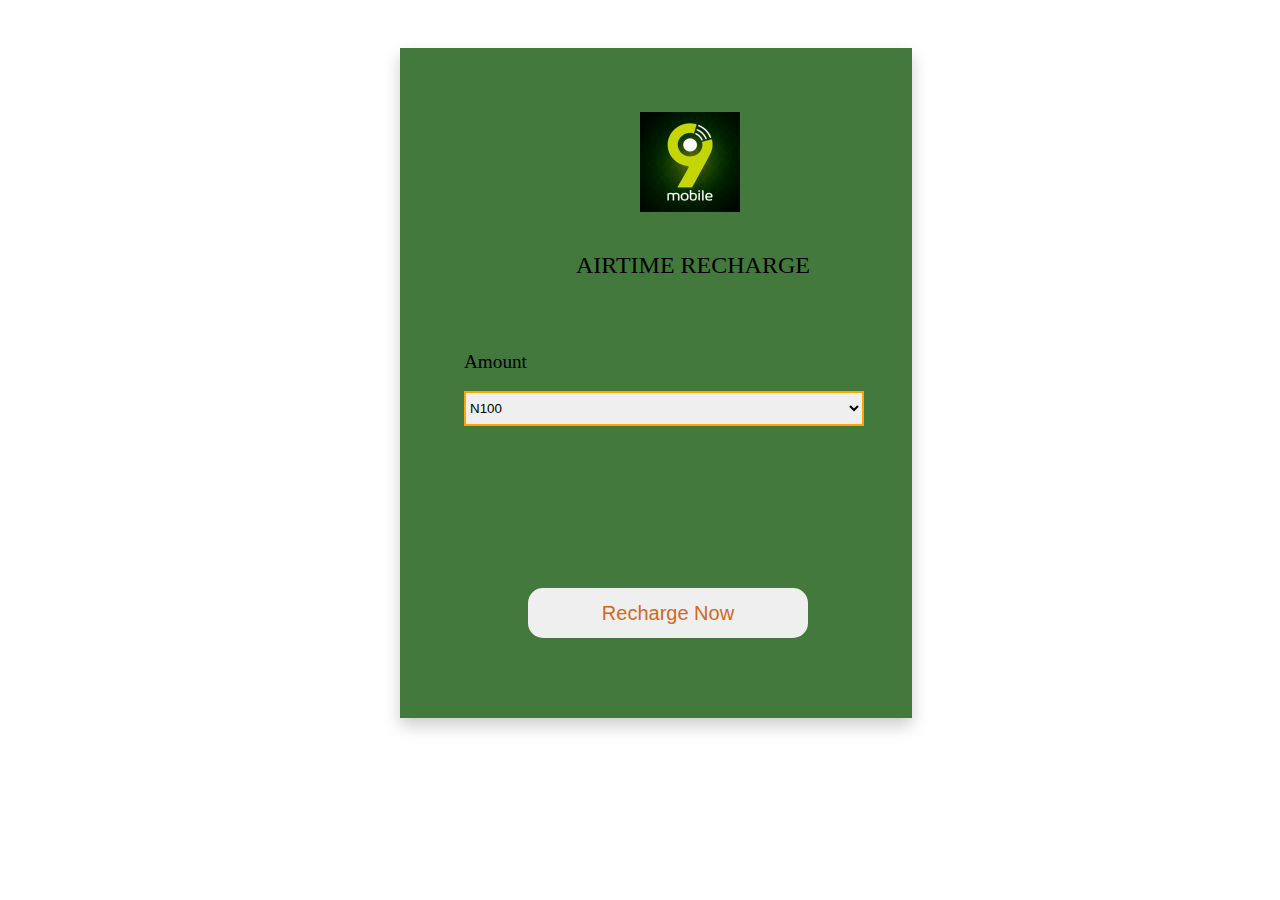
<file: 9mobile.html>
<!DOCTYPE html>
<html lang="en">

<head>
    <meta charset="UTF-8">
    <meta name="viewport" content="width=device-width, initial-scale=1.0">
    <title>Document</title>

    <link rel="stylesheet" href="style.css">
    <link rel="shortcut icon" href="Images/logo.png" type="image/x-icon">
</head>

<body>

    <div class="mobileipts">
        <div class="content">
            <img class="airtel" src="Images/9mobile overtime.jpg" alt="mtn logo"><br>
            <br><br>
            <div class="airtext"> AIRTIME RECHARGE</div>
            <br><br><br><br>
            <form action="/submit_form" method="post">



                <label class="count" for="country"> Amount
                </label>
                <br><br>
                <select id="country" name="country">
                    <option value="us"> N100</option>
                    <option value="ca">N200</option>
                    <option value="uk">N500</option>
                    <option value="au">N1000</option>
                    <option value="other">N5000</option>
                    <option value="other">N10000</option>
                    <option value="other">N15000</option>
                    <option value="other">N20000</option>
                    <option value="other">N25000</option>
                    <option value="other">N30000</option>
                    <option value="other">N35000</option>
                    <option value="other">N45000</option>
                    <option value="other">N50000</option>
                    <option value="other">N100,000</option>
                </select>

                <br><br><br><br><br><br><br><br><br><br>



                <input class="rbtn" type="submit" value="Recharge Now">

        </div>
        </form>

    </div>

</body>

</html>
</file>
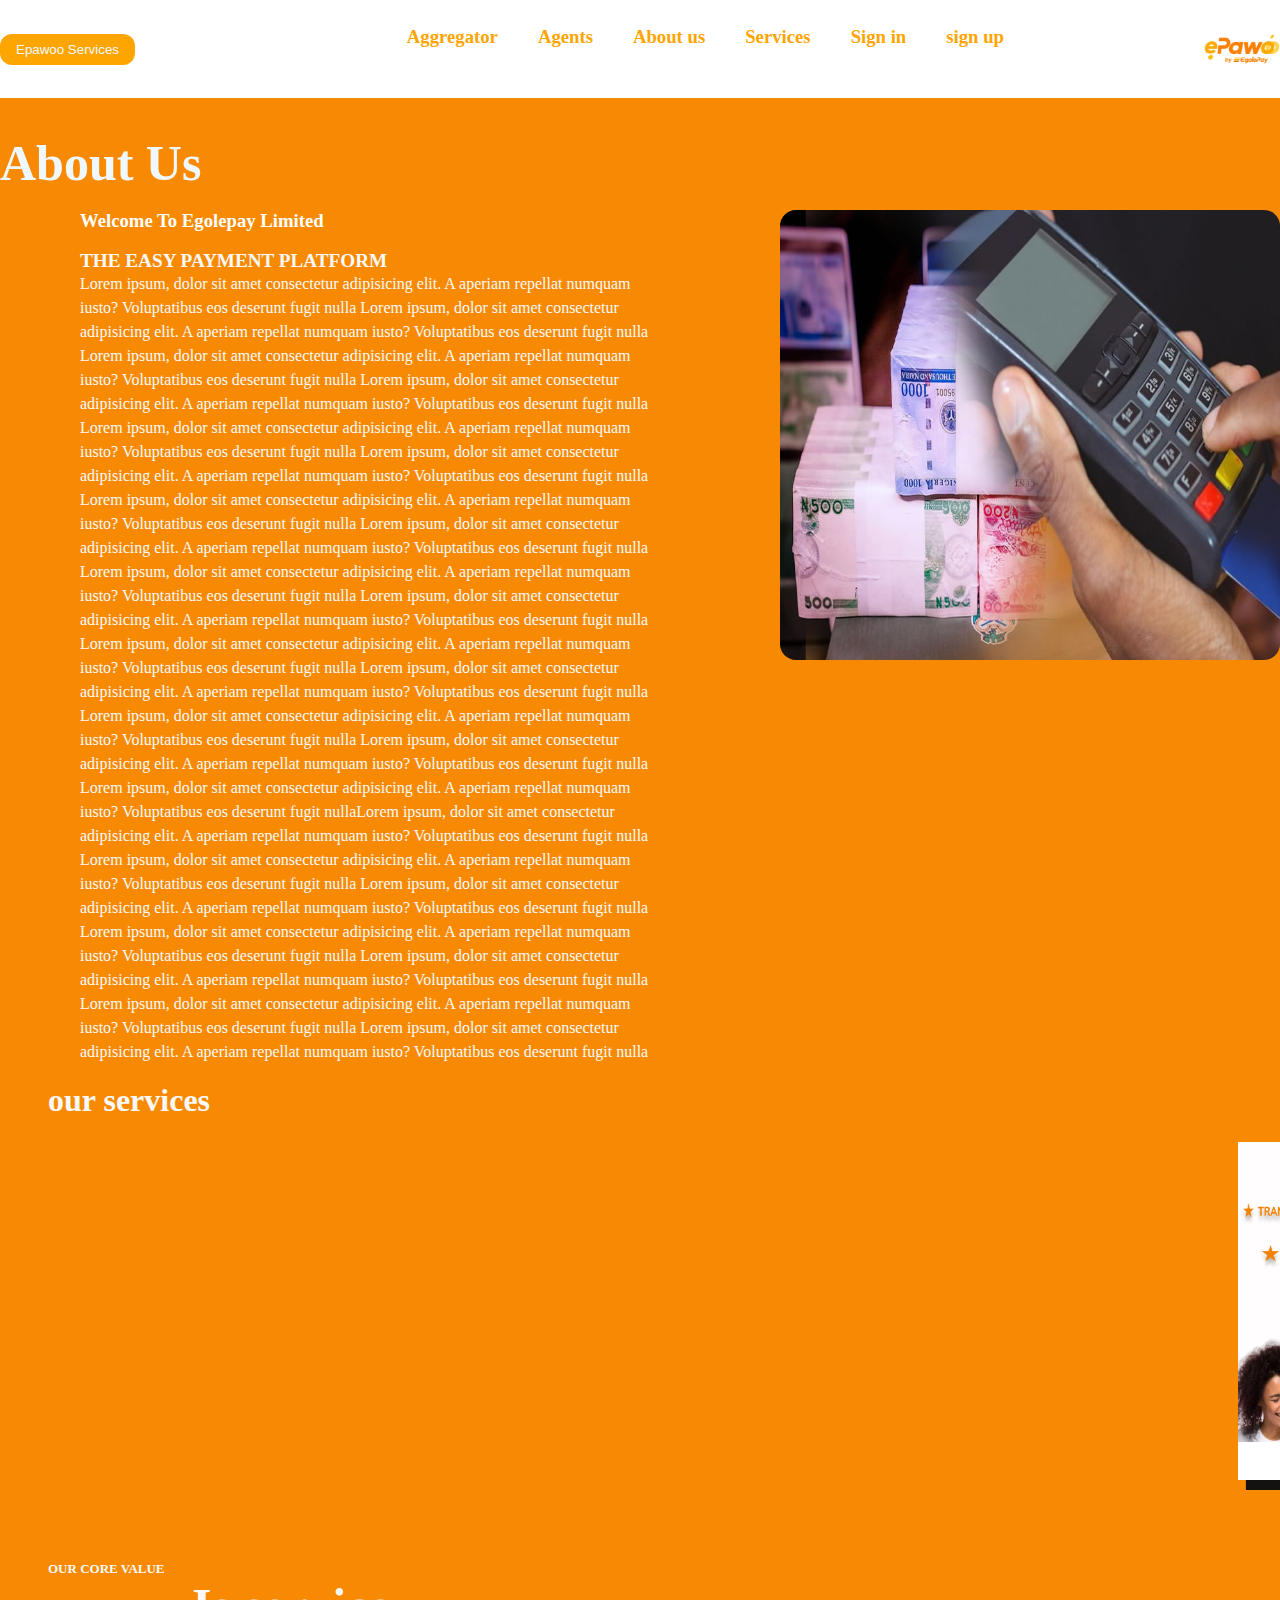
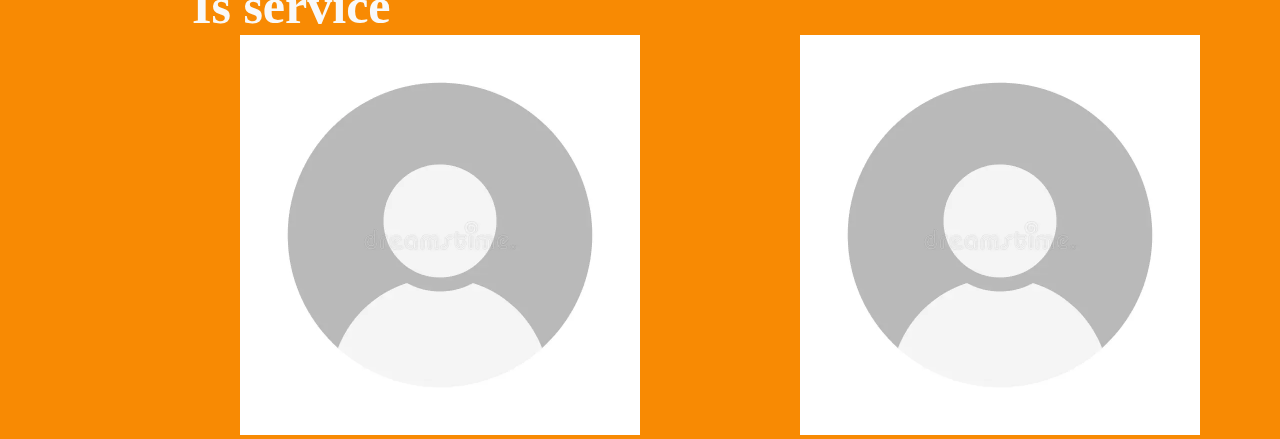
<file: aboutus.html>
<!DOCTYPE html>
<html lang="en">

<head>
    <meta charset="UTF-8">
    <meta name="viewport" content="width=device-width, initial-scale=1.0">
    <link rel="stylesheet" href="style.css">
    <title>Document</title>
</head>

<body class="fortfont">
    <header>
        <nav class="vets">

            <button class="bars">

                <a"#" class="itnbtn">Epawoo Services</a>
                    </li>
            </button>

            <ul class="list">

                <li class="drops">

                    <a href="#">
                        <h3>Aggregator</h3>
                    </a>

                    <ul class="dropdown">

                        <li><a href="/mtnrecharge.html">
                                <h5>MTN</h5>
                            </a></li>

                        <li><a href="/airtelrecharge.html">
                                <h5>Airtel</h5>
                            </a></li>

                        <li><a href="/9mobile.html">
                                <h5>9mobile</h5>
                            </a></li>

                        <li><a href="/glo.html">
                                <h5>Glo</h5>
                            </a></li>

                        <li><a href="#">
                                <h5>Spectranet</h5>
                            </a></li>

                        <li><a href="#">
                                <h5>Recharge</h5>
                            </a></li>
                    </ul>
                </li>


                <ul class="list">

                    <li class="drops">

                        <a href="#">
                            <h3>Agents</h3>
                        </a>

                        <ul class="dropdown">

                            <li><a href="#">
                                    <h5>MTN</h5>
                                </a></li>

                            <li><a href="#">
                                    <h5>Airtel</h5>
                                </a></li>

                            <li><a href="#">
                                    <h5>9mobile</h5>
                                </a></li>

                            <li><a href="#">
                                    <h5>Glo</h5>
                                </a></li>

                            <li><a href="#">
                                    <h5>Spectranet</h5>
                                </a></li>

                            <li><a href="#">
                                    <h5>Recharge</h5>
                                </a></li>
                        </ul>
                    </li>
                    <ul class="list">

                        <li class="drops">

                            <a href="#">
                                <h3>About us</h3>
                            </a>


                    </ul>
                    </li>


                    <ul class="list">

                        <li class="drops">

                            <a href="#">
                                <h3>Services</h3>
                            </a>

                            <ul class="dropdown">

                                <li><a href="#">
                                        <h5>MTN</h5>
                                    </a></li>

                                <li><a href="#">
                                        <h5>Airtel</h5>
                                    </a></li>

                                <li><a href="#">
                                        <h5>9mobile</h5>
                                    </a></li>

                                <li><a href="#">
                                        <h5>Glo</h5>
                                    </a></li>

                                <li><a href="#">
                                        <h5>Spectranet</h5>
                                    </a></li>

                                <li><a href="#">
                                        <h5>Recharge</h5>
                                    </a></li>
                            </ul>
                        </li>
                        <ul class="list">

                            <li class="drops">

                                <a href="/signin.html">
                                    <h3>Sign in</h3>
                                </a>

                                <ul class="dropdow">

                                    <li><a href="#">
                                            <h5></h5>
                                        </a></li>



                            </li>
                        </ul>
                        </li>

                        <ul class="list">

                            <li class="drops">

                                <a href="/signup.html">
                                    <h3>sign up</h3>
                                </a>
                                <ul class="dropdow">

                                    <li><a href="#">
                                            <h5></h5>
                                        </a></li>

                            </li>
                        </ul>
                        </li>
                    </ul>

                </ul>

        </nav>
        </li>




        </ul>
        </nav>
        </ul>
        </nav>
        </ul>
        </nav>

        </nav>

        <img src="Images/logo__1_-removebg-preview (1).png" alt="epwoologo" class="epawoo">

    </header>
    <br><br>
    <div class="pxyt">

        <div>
            <!-- <img src="Images/Rectangle 76.png" alt="Rectangle" height="25px"> -->

            <h2 class="about">About Us</h2>
        </div>
    </div>
    <br>
    <section class="vite">
        <div>
            <h3 class="welcome">Welcome To Egolepay Limited</h3><br>
            <h2 class="pits">THE EASY PAYMENT PLATFORM
                <p class="pi">Lorem ipsum, dolor sit amet consectetur adipisicing elit. A aperiam repellat numquam
                    iusto? Voluptatibus eos deserunt fugit nulla
                    Lorem ipsum, dolor sit amet consectetur adipisicing elit. A aperiam repellat numquam
                    iusto? Voluptatibus eos deserunt fugit nulla
                    Lorem ipsum, dolor sit amet consectetur adipisicing elit. A aperiam repellat numquam
                    iusto? Voluptatibus eos deserunt fugit nulla
                    Lorem ipsum, dolor sit amet consectetur adipisicing elit. A aperiam repellat numquam
                    iusto? Voluptatibus eos deserunt fugit nulla
                    Lorem ipsum, dolor sit amet consectetur adipisicing elit. A aperiam repellat numquam
                    iusto? Voluptatibus eos deserunt fugit nulla
                    Lorem ipsum, dolor sit amet consectetur adipisicing elit. A aperiam repellat numquam
                    iusto? Voluptatibus eos deserunt fugit nulla
                    Lorem ipsum, dolor sit amet consectetur adipisicing elit. A aperiam repellat numquam
                    iusto? Voluptatibus eos deserunt fugit nulla
                    Lorem ipsum, dolor sit amet consectetur adipisicing elit. A aperiam repellat numquam
                    iusto? Voluptatibus eos deserunt fugit nulla
                    Lorem ipsum, dolor sit amet consectetur adipisicing elit. A aperiam repellat numquam
                    iusto? Voluptatibus eos deserunt fugit nulla
                    Lorem ipsum, dolor sit amet consectetur adipisicing elit. A aperiam repellat numquam
                    iusto? Voluptatibus eos deserunt fugit nulla
                    Lorem ipsum, dolor sit amet consectetur adipisicing elit. A aperiam repellat numquam
                    iusto? Voluptatibus eos deserunt fugit nulla
                    Lorem ipsum, dolor sit amet consectetur adipisicing elit. A aperiam repellat numquam
                    iusto? Voluptatibus eos deserunt fugit nulla
                    Lorem ipsum, dolor sit amet consectetur adipisicing elit. A aperiam repellat numquam
                    iusto? Voluptatibus eos deserunt fugit nulla
                    Lorem ipsum, dolor sit amet consectetur adipisicing elit. A aperiam repellat numquam
                    iusto? Voluptatibus eos deserunt fugit nulla
                    Lorem ipsum, dolor sit amet consectetur adipisicing elit. A aperiam repellat numquam
                    iusto? Voluptatibus eos deserunt fugit nullaLorem ipsum, dolor sit amet consectetur adipisicing
                    elit. A aperiam repellat numquam
                    iusto? Voluptatibus eos deserunt fugit nulla Lorem ipsum, dolor sit amet consectetur adipisicing
                    elit. A aperiam repellat numquam
                    iusto? Voluptatibus eos deserunt fugit nulla
                    Lorem ipsum, dolor sit amet consectetur adipisicing elit. A aperiam repellat numquam
                    iusto? Voluptatibus eos deserunt fugit nulla
                    Lorem ipsum, dolor sit amet consectetur adipisicing elit. A aperiam repellat numquam
                    iusto? Voluptatibus eos deserunt fugit nulla
                    Lorem ipsum, dolor sit amet consectetur adipisicing elit. A aperiam repellat numquam
                    iusto? Voluptatibus eos deserunt fugit nulla
                    Lorem ipsum, dolor sit amet consectetur adipisicing elit. A aperiam repellat numquam
                    iusto? Voluptatibus eos deserunt fugit nulla
                    Lorem ipsum, dolor sit amet consectetur adipisicing elit. A aperiam repellat numquam
                    iusto? Voluptatibus eos deserunt fugit nulla





                </p>
            </h2>

        </div>

        <img class="mandp" src="Images/money&pos.jpeg" alt="Pos Image">
    </section><br>
    <h6>our services</h6><br>





    <marquee class="tq" behavior="scroll" direction="left" scrollamount="5" loop="infinite">
        <nav class=" mqs">
            <div class="ipip">
                <img src="Images/tpng.png" alt="" height="300px" width="300px">
                <p class="lofts">Lorem ipsum dolor sit amet <br>consectetur, adipisicing elit.</p>
            </div>
            <div class="ipip">
                <img src="Images/ytd.png" alt="autoreg logo" height="300px" width="300px">
                <p class="lofts">Lorem ipsum dolor sit amet <br>consectetur, adipisicing elit.</p>
            </div>
            <div class="ipip">
                <img src="Images/transfersii.png" alt="autoreg logo" height="300px" width="300px">
                <p class="lofts">Lorem ipsum dolor sit amet <br>consectetur, adipisicing elit.</p>
            </div>
            <div class="ipip">
                <img src="Images/autoreg.png" alt="autoreg logo" height="300px" width="300px">
                <p class="lofts">Lorem ipsum dolor sit amet <br>consectetur, adipisicing elit.</p>
            </div>
            <div class="ipip">
                <img src="Images/autoreg.png" alt="autoreg logo" height="300px" width="300px">
                <p class="lofts">Lorem ipsum dolor sit amet <br>consectetur, adipisicing elit.</p>
            </div>
            <div class="ipip">
                <img src="Images/autoreg.png" alt="autoreg logo" height="300px" width="300px">
                <p class="lofts">Lorem ipsum dolor sit amet <br>consectetur, adipisicing elit.</p>
            </div>
        </nav>
    </marquee>

    <h6 class="sixx">OUR CORE VALUE </h6>
    <h2 class="core">Is service</h2>


    <section class="ext">
        <div class="hvx"> <img src="Images/profile.webp" alt="profile image" height="400px" width="400px">
        </div>
        <div class="hvx"> <img src="Images/profile.webp" alt="profile image" height="400px" width="400px">
        </div>

    </section>















</body>

</html>
</file>
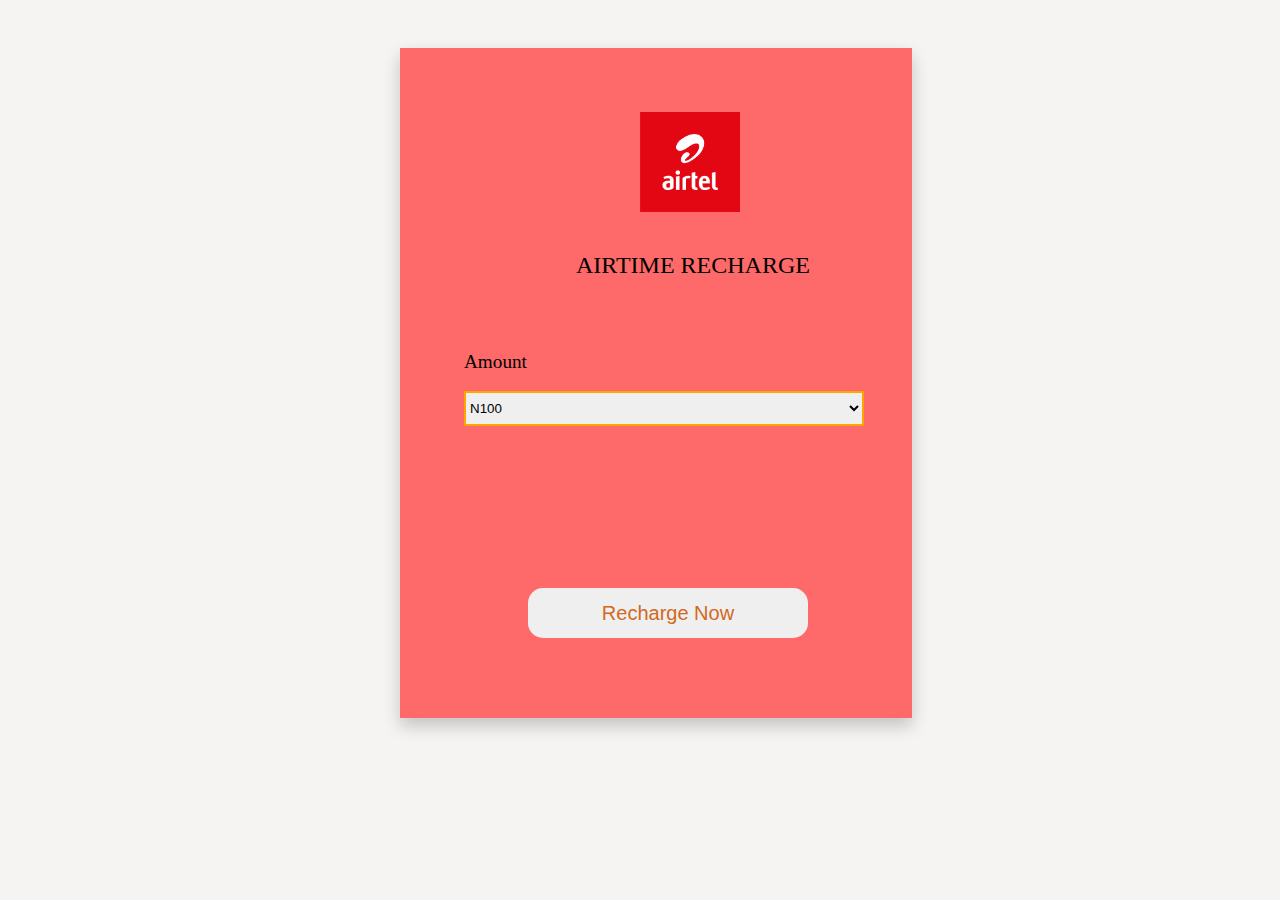
<file: airtelrecharge.html>
<!DOCTYPE html>
<html lang="en">

<head>
    <meta charset="UTF-8">
    <meta name="viewport" content="width=device-width, initial-scale=1.0">
    <title>Document</title>
    <link rel="stylesheet" href="style.css">
    <link rel="shortcut icon" href="Images/logo.png" type="image/x-icon">
</head>


<body class="abt">


    <div class="airtelipts">
        <div class="content">
            <img class="airtel" src="Images/Airtel_logo-01.png" alt="mtn logo"><br>
            <br><br>
            <div class="airtext"> AIRTIME RECHARGE</div>
            <br><br><br><br>
            <form action="/submit_form" method="post">



                <label class="count" for="country"> Amount
                </label>
                <br><br>
                <select id="country" name="country">
                    <option value="us"> N100</option>
                    <option value="ca">N200</option>
                    <option value="uk">N500</option>
                    <option value="au">N1000</option>
                    <option value="other">N5000</option>
                    <option value="other">N10000</option>
                    <option value="other">N15000</option>
                    <option value="other">N20000</option>
                    <option value="other">N25000</option>
                    <option value="other">N30000</option>
                    <option value="other">N35000</option>
                    <option value="other">N45000</option>
                    <option value="other">N50000</option>
                    <option value="other">N100,000</option>
                </select>

                <br><br><br><br><br><br><br><br><br><br>



                <input class="rbtn" type="submit" value="Recharge Now">

        </div>
        </form>

    </div>



</body>


</html>
</file>
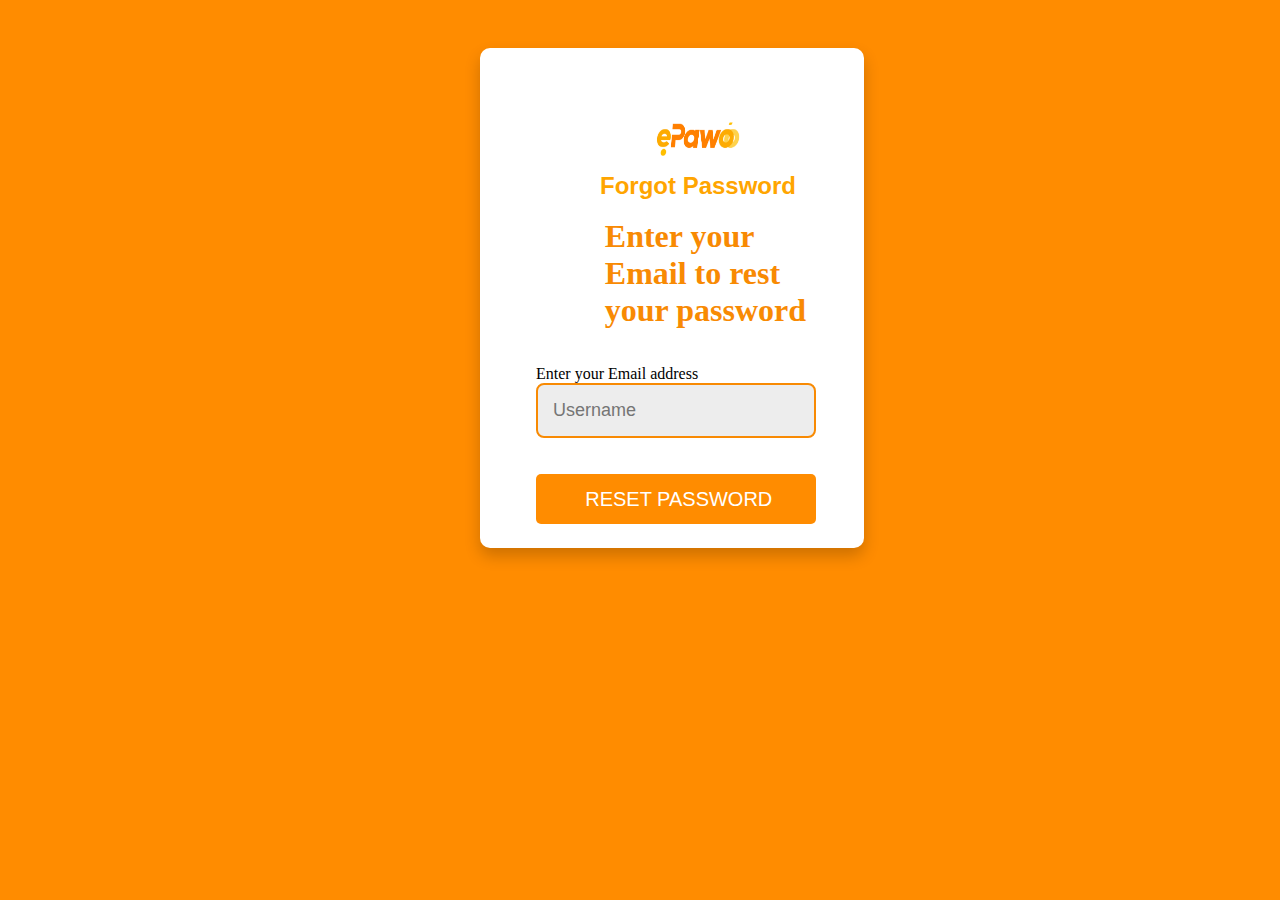
<file: forgotpsw.html>
<!DOCTYPE html>
<html lang="en">

<head>
    <meta charset="UTF-8">
    <meta name="viewport" content="width=device-width, initial-scale=1.0">
    <link rel="stylesheet" href="style.css">
    <title>forgotpassword</title>
</head>

<body>

    <body class="signinbdy">

        <div class="signinipts">

            <div class="contents">
                <br>
                <br><br>
                <div class="text">
                    <img class="epwlg" src="Images/cutlogo.png" alt="Epawoologo">


                </div>
                <br><br><br>

                <form action="/submit_form" method="post">

                    <div class="login-form">

                        <h3 class="xrsd"> Forgot Password</h3><br>

                        <h6 class="xrsp">Enter your Email to rest your password</h6><br>
                        <br>
                        <form action="/submit-login" method="post">

                            <div class="form-group">
                                <label for="username">Enter your Email address</label><br>
                                <input type="text" id="username" placeholder="Username" name="username" required>
                            </div>

                            <br><br>
                            <input class="rbtns" type="submit" value=" RESET PASSWORD">

                        </form>
                    </div>
                    <br><br>


            </div>
            </form>
            <br><br>


            <br>


        </div>
    </body>

</body>

</html>
</file>
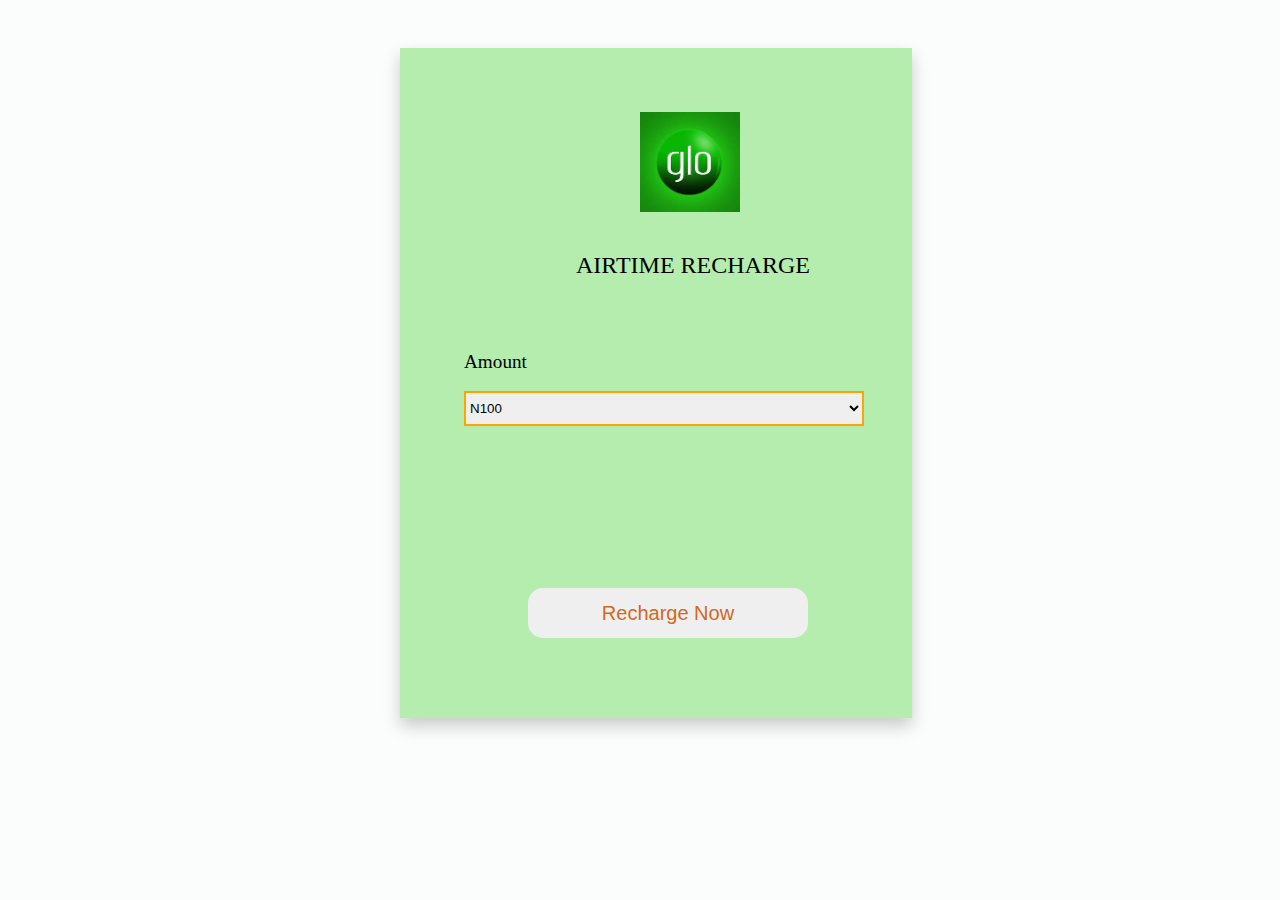
<file: glo.html>
<!DOCTYPE html>
<html lang="en">

<head>
    <meta charset="UTF-8">
    <meta name="viewport" content="width=device-width, initial-scale=1.0">
    <title>Document</title>
    <link rel="stylesheet" href="style.css">
    <link rel="shortcut icon" href="Images/logo.png" type="image/x-icon">
</head>


<body class="globdy">

    <div class="gloipts">
        <div class="content">
            <img class="mtn" src="Images/glo overtime.jpeg" alt="mtn logo"><br>
            <br><br>
            <div class="airtext"> AIRTIME RECHARGE</div>
            <br><br><br><br>
            <form action="/submit_form" method="post">

                <label class="count" for="country"> Amount
                </label>

                <br><br>
                <select id="country" name="country">
                    <option value="us"> N100</option>
                    <option value="ca">N200</option>
                    <option value="uk">N500</option>
                    <option value="au">N1000</option>
                    <option value="other">N5000</option>
                    <option value="other">N10000</option>
                    <option value="other">N15000</option>
                    <option value="other">N20000</option>
                    <option value="other">N25000</option>
                    <option value="other">N30000</option>
                    <option value="other">N35000</option>
                    <option value="other">N45000</option>
                    <option value="other">N50000</option>
                    <option value="other">N100,000</option>
                </select>

                <br><br><br><br><br><br><br><br><br><br>



                <input class="rbtn" type="submit" value="Recharge Now">

        </div>
        </form>

    </div>
</body>


</html>
</file>
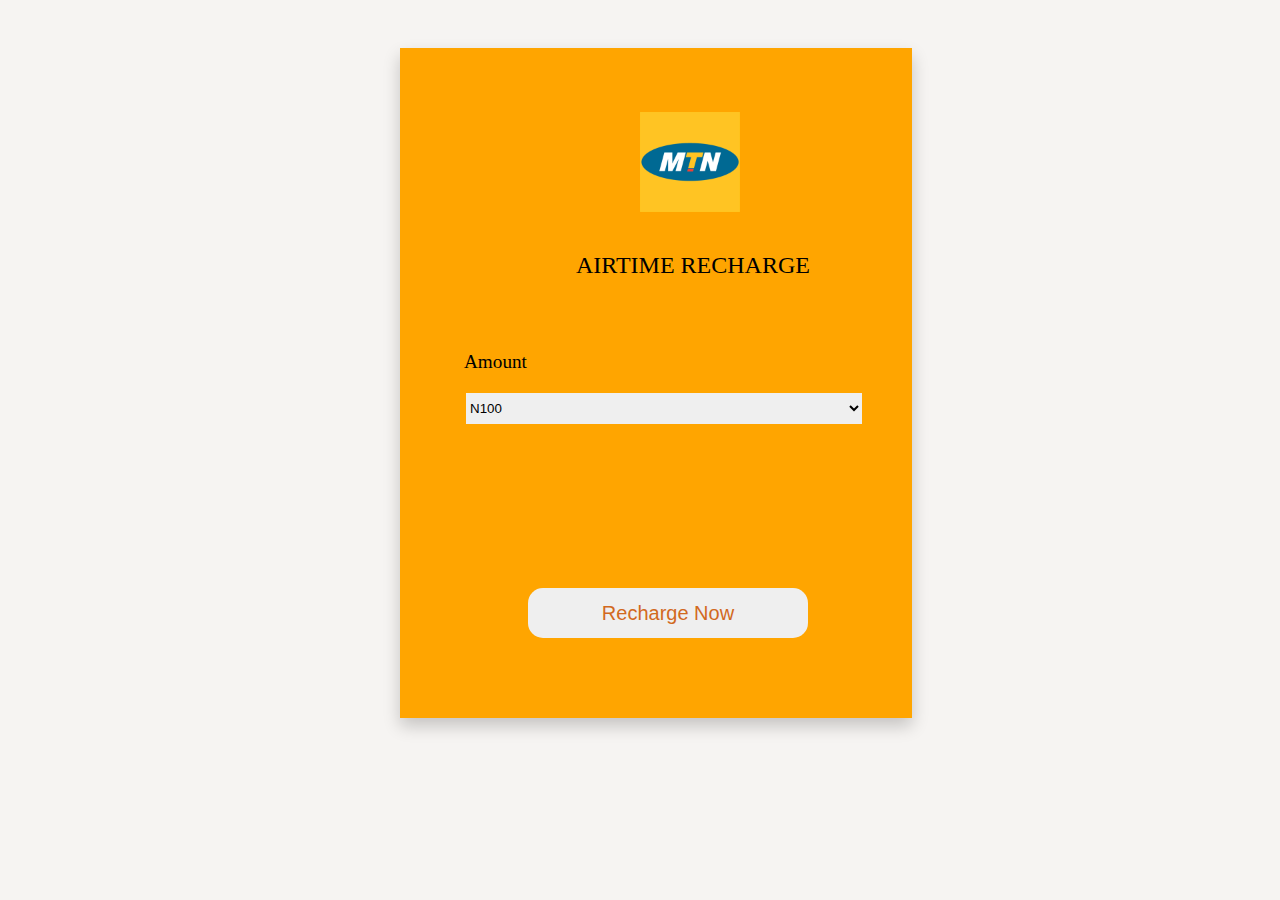
<file: mtnrecharge.html>
<!DOCTYPE html>
<html lang="en">

<head>
    <meta charset="UTF-8">
    <meta name="viewport" content="width=device-width, initial-scale=1.0">
    <link rel="stylesheet" href="style.css">
    <link rel="shortcut icon" href="Images/logo.png" type="image/x-icon">
    <title>About</title>
</head>

<body class="abt">

    <div class="ipts">
        <div class="content">
            <img class="mtn" src="Images/mtn logo recharge about.png" alt="mtn logo"><br>
            <br><br>
            <div class="airtext"> AIRTIME RECHARGE</div>
            <br><br><br><br>
            <form action="/submit_form" method="post">

                <label class="count" for="country"> Amount
                </label>

                <br><br>
                <select id="country" name="country">
                    <option value="us"> N100</option>
                    <option value="ca">N200</option>
                    <option value="uk">N500</option>
                    <option value="au">N1000</option>
                    <option value="other">N5000</option>
                    <option value="other">N10000</option>
                    <option value="other">N15000</option>
                    <option value="other">N20000</option>
                    <option value="other">N25000</option>
                    <option value="other">N30000</option>
                    <option value="other">N35000</option>
                    <option value="other">N45000</option>
                    <option value="other">N50000</option>
                    <option value="other">N100,000</option>
                </select>

                <br><br><br><br><br><br><br><br><br><br>



                <input class="rbtn" type="submit" value="Recharge Now">

        </div>
        </form>

    </div>
</body>

</html>
</file>
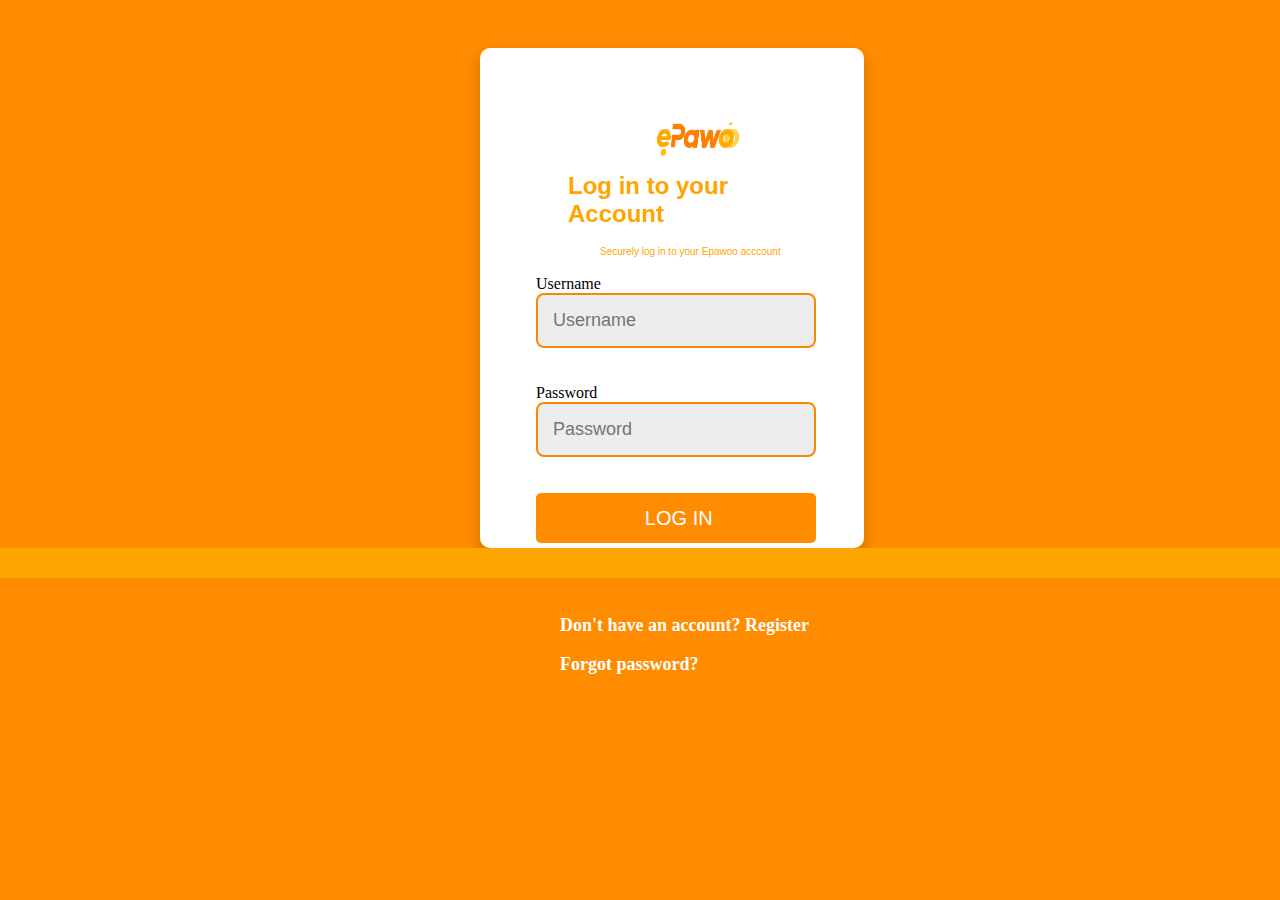
<file: signin.html>
<!DOCTYPE html>
<html lang="en">

<head>
    <meta charset="UTF-8">
    <meta name="viewport" content="width=device-width, initial-scale=1.0">
    <link rel="stylesheet" href="style.css">
    <title>Document</title>
</head>

<body class="signinbdy">

    <div class="signinipts">

        <div class="contents">
            <br>
            <br><br>
            <div class="text">
                <img class="epwlg" src="Images/cutlogo.png" alt="Epawoologo">


            </div>
            <br><br><br>

            <form action="/submit_form" method="post">

                <div class="login-form">

                    <h3 class="xr"> Log in to your Account</h3><br>

                    <h6 class="xrs">Securely log in to your Epawoo acccount</h6>
                    <br>
                    <form action="/submit-login" method="post">

                        <div class="form-group">
                            <label for="username">Username</label><br>
                            <input type="text" id="username" placeholder="Username" name="username" required>
                        </div>

                        <br><br>
                        <div class="password">
                            <label for="password">Password</label><br>
                            <input type="password" id="password" name="password" placeholder="Password" required>

                        </div>
                        <br><br>
                        <input class="rbtns" type="submit" value=" LOG IN">

                    </form>
                </div>
                <br><br>


        </div>
        </form>
        <br><br>

        <h5 class="reg"><a href="/signup.html">Don't have an account? Register</a></h5>
        <br>
        <h5 class="reg"><a href="/forgotpsw.html">Forgot password?</a></h5>

    </div>

    <marquee behavior="" direction=""></marquee>
</body>

</html>
</file>
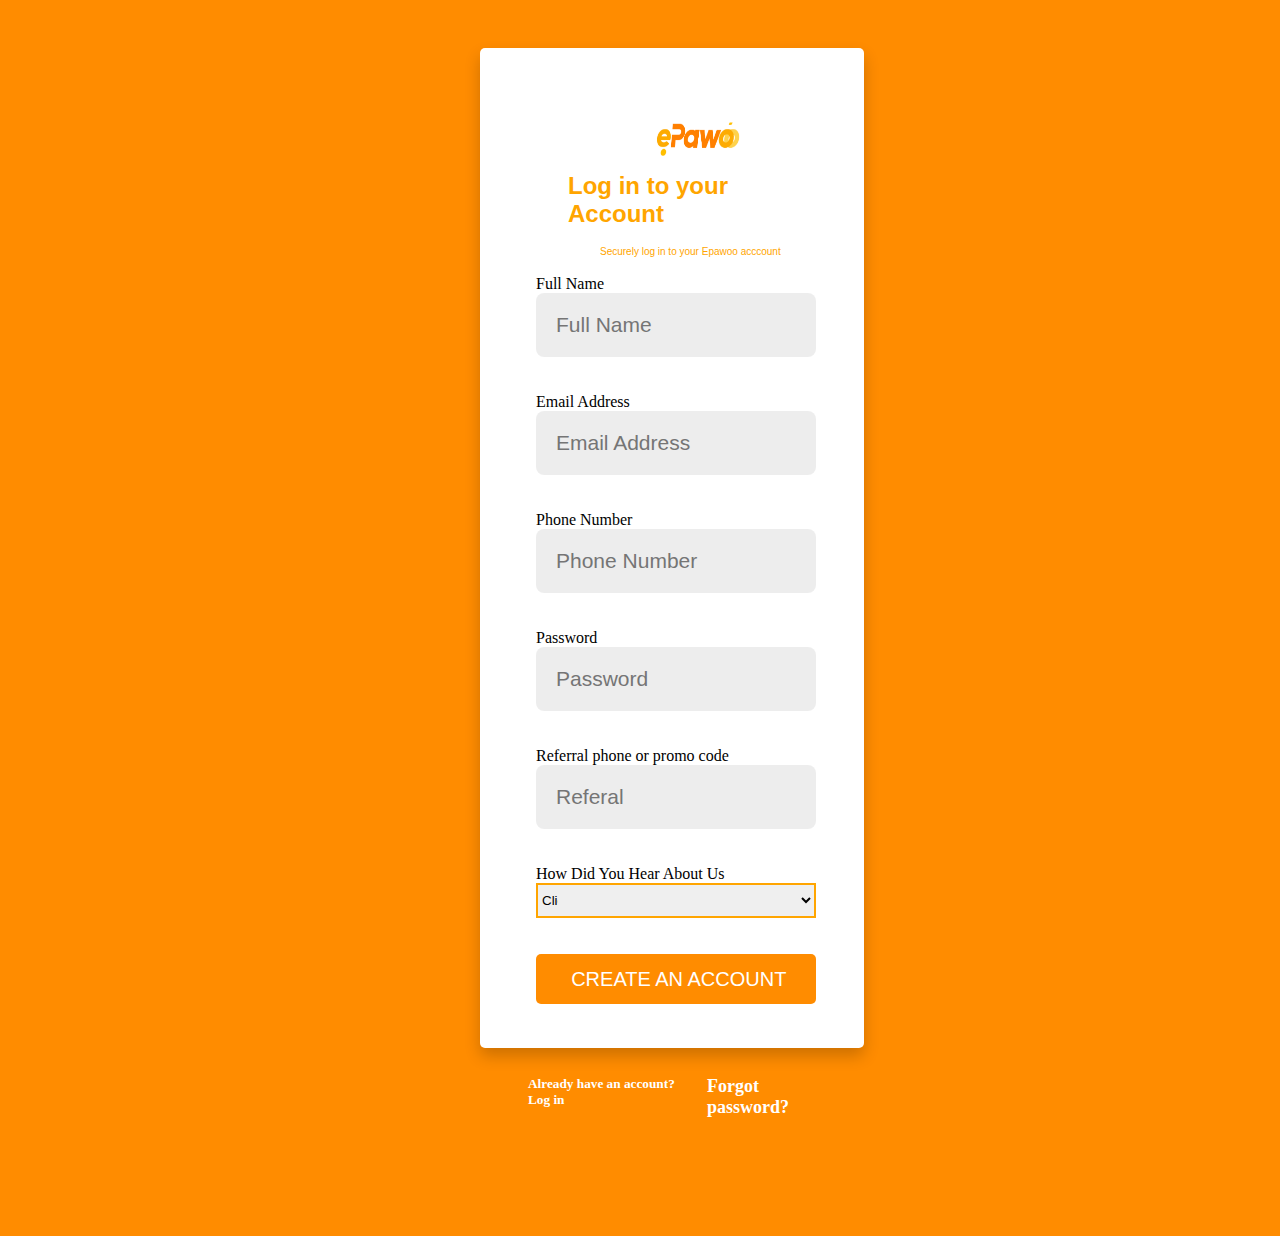
<file: signup.html>
<!DOCTYPE html>
<html lang="en">

<head>
    <meta charset="UTF-8">
    <meta name="viewport" content="width=device-width, initial-scale=1.0">
    <link rel="stylesheet" href="style.css">
    <title>Document</title>
</head>



<body class="signinbdy">

    <div class="signupipts">

        <div class="contents">
            <br>
            <br><br>
            <div class="text">
                <img class="epwlg" src="Images/cutlogo.png" alt="Epawoologo">


            </div>
            <br><br><br>

            <form action="/submit_form" method="post">

                <div class="login-form">

                    <h3 class="xr"> Log in to your Account</h3><br>

                    <h6 class="xrs">Securely log in to your Epawoo acccount</h6>
                    <br>
                    <form action="/submit-login" method="post">

                        <div class="form-group">
                            <label for="username">Full Name</label><br>
                            <input type="text" id="usernamesup" placeholder="Full Name" name="username" required>
                        </div>
                        <br><br>
                        <div class="password">
                            <label for="password">Email Address</label><br>
                            <input type="password" id="passwordsup" placeholder="Email Address" name="password"
                                required>
                        </div>
                        <br><br>

                        <div class="password">
                            <label for="password">Phone Number</label><br>
                            <input type="password" id="passwordsup" placeholder="Phone Number" name="password" required>
                        </div><br><br>

                        <div class="password">
                            <label for="password">Password</label><br>
                            <input type="password" id="passwordsup" placeholder="Password" name="password" required>
                        </div>
                        <br><br>

                        <div class="password">
                            <label for="password">Referral phone or promo code</label><br>
                            <input type="password" id="passwordsup" placeholder="Referal" name="password" required>
                        </div>
                        <br><br>

                        <div class="password">
                            <label for="password">How Did You Hear About Us</label><br>
                            <select id="country" name="country">
                                <option value="other">Click to Select</option>
                                <option value="us"> Facebook</option>
                                <option value="ca">Twitter</option>
                                <option value="uk">Instagram</option>
                                <option value="au">Blog</option>
                                <option value="other">A Friend</option>
                                <option value="other">Googleplay store</option>
                                <option value="other">An event</option>
                                <option value="other">Google Search</option>

                            </select>

                        </div>
                        <br><br>
                        <input class="rbtns" type="submit" value=" CREATE AN ACCOUNT">

                    </form>
                </div>
                <br>
        </div>
        </form>
        <br><br> <br>
        <footer class="end">
            <h5 id="reg"><a href="/signin.html">Already have an account? Log in</a></h5>
            <br>
            <h5 class="reg"><a href="/forgotpsw.html">Forgot password?</a></h5>
        </footer>
    </div>
</body>

</html>
</file>
<file: style.css>
* {
    border: 0;
    margin: 0;
    padding: 0;
    box-sizing: border-box;

}

.press {

    margin-left: 30px;

}

header {
    background-color: white;
    width: 100%;
    height: auto;

    padding: 1rem 0;

    display: flex;
    align-items: center;
    justify-content: space-between;

}

h3 {
    color: orange;
}

.egps {

    margin-left: 25px;
}

.vets {
    width: 80%;
    display: flex;
    gap: 2rem;

    align-items: center;
    justify-content: space-between;

}


.bars {
    padding: 0.5rem 1rem;
    border-radius: 12px;
    background-color: orange;
    color: white;
    border: none;
    cursor: pointer;
    display: flex;
    align-items: center;
}

.list {
    display: flex;
    gap: 0rem;
    list-style-type: none;
    padding: 0;
}

.list a {
    text-decoration: none;
    color: orange;
    font-weight: bold;
}


.epawoo {
    height: 30px;
    width: auto;

}

.upsection {
    position: relative;
    width: 100%;
    height: 30rem;
    margin: auto;
    overflow: hidden;
}

.slide {
    width: 100%;

}


.slidex {
    width: 100%;
    height: 50rem;
    padding: 0rem;
}

.pxyt {

    width: 100%;
    gap: 50rem;
    display: flex;

}

.psps {
    color: #000;
    font-weight: 100;
    font-size: xx-large;
}

.hut {
    margin-left: 3rem;
}

.hundred {

    width: 100%;
    display: flex;
    gap: 13rem;
    margin-left: 0rem;
    height: 100px;
    background-color: rgb(245, 245, 245);
}

.coment {

    display: flex;
    gap: 1rem;
    font-size: larger;
    font-family: 'Gill Sans', 'Gill Sans MT', Calibri, 'Trebuchet MS', sans-serif;
    color: #000000a0;
    background-color: #f88a03;
}

.tipsd {

    box-shadow: 04px 10px rgba(0, 0, 0, 0.1);
}



.pop {

    margin-left: 4rem;
}

img.displayslide {

    display: flex;
    flex-direction: row;
}

.six {

    margin: 0;
    margin-top: 5px;
}






.card {
    box-shadow: 04px 10px rgba(0, 0, 0, 0.1);
    display: block;

    width: 100%;
    margin-bottom: 10px;
}

.wrap {

    gap: 0rem;
    margin-bottom: 5px;
}



.first {
    position: relative;
    width: 100%;
    height: 50rem;
    display: flex;
    flex-direction: column;
    align-items: center;
    justify-content: center;
    color: aliceblue;
    text-align: center;
    font-weight: bold;
    padding: 50px 20px;
}

.first::before {
    content: "";
    position: absolute;
    top: 0;
    left: 0;

    width: 100%;
    height: 100%;
    background: url(Images/third.png) center/cover no-repeat;
    opacity: 0.2;
    z-index: 1;
}

.tech {

    position: relative;
    width: 100%;
    height: 50rem;
    display: flex;
    flex-direction: column;
    align-items: center;
    justify-content: center;
    color: aliceblue;
    text-align: center;
    font-weight: bold;
    padding: 50px 20px;
}

.tech::before {
    content: "";
    position: absolute;
    top: 0;
    left: 0;

    width: 100%;
    height: 100%;
    background: url(Images/third.png) center/cover no-repeat;
    opacity: 0.2;
    z-index: 1;
}

h4 {
    color: orange;
    font-size: 2rem;
    z-index: 2;
    margin: 0;
    margin-left: ;

}

.tech h1 {
    color: black;
    font-size: 2rem;
    z-index: 2;
    margin: 0;

}

.first p {
    color: black;
    font-size: 1rem;
    z-index: 2;
    margin-top: 5px;
    margin-left: 3rem;

}

*/ button {
    padding: 0.5rem 1rem;
    border-radius: 12px;
    background-color: orange;
    color: white;
    font-size: medium;
    border: none;
    cursor: pointer;
}

.feature {

    height: 400px;
    width: 400px;
    border: 1px solid orange;
    border-radius: 2rem;
}

marquee {
    background-color: orange;
    height: 30px;
    width: 100%;
    margin-bottom: 20px;
    color: white;
    padding-top: 5px;
    font-size: x-large;
}

.write {
    font-size: small;
    color: rgba(0, 0, 0, 0.379);
    animation: typing 5s linear forwards, blink-cursor 0.75s step-end infinite;/ cursor: .4s step;
}

.csts {
    padding-bottom: 2rem;
    display: flex;
    flex-direction: row;
    margin-left: 2rem;
    justify-content: center;
    gap: 1.5rem;
}

.vtu {
    display: block;
    padding-top: 2rem;
    padding-bottom: 2rem;
    box-shadow: 5px 3px 1px orange;
    border-radius: 0px;
    width: 150px;
    height: 100px;
    border-right: none;
    border-bottom: none;

    border-width: 4px;
}

.csts :hover {

    transform: scale(1.04);
    transition-duration: 0.8s;
}

@keyframes typing {
    from {
        width: 0;
        visibility: visible;
        /* Show the text when typing starts */
    }

    to {
        width: 100%;
        /* Reveal the full text */
    }
}

@keyframes blink-cursor {
    from {
        border-color: rgba(0, 0, 0, 0.75);
    }

    to {
        border-color: transparent;
    }
}

.flirt {

    display: flex;
    justify-content: center;
    gap: 3rem;
    margin-right: 0rem;

    margin-left: 0rem;
    padding-top: 0rem;
    padding-bottom: 0rem;
    animation: alternate;
    transition: 3s;


    /*
    box-shadow: 0 2px 4px 0 rgba(0, 0, 0, 0.2), 0 6px 20px 0 rgba(0, 0, 0, 0.19);
    ;
    */
}

.mq {
    display: flex;
    padding-bottom: 2px;
    height: auto;
    height: 32px;
}

.update {
    background-color: black;
    color: aliceblue;
    padding-bottom: 2px;

}

.flirt :hover {
    transform: scale(1.04);
    transition-duration: 0.7s;
}

.Product {
    display: flex;

    align-items: center;

    justify-content: space-between;

    gap: 1rem;

    padding: 0px;

    background-color: white;
    margin-left: 5rem;
    box-shadow: 04px 10px rgba(0, 0, 0, 0.1);
    padding-bottom: 3rem;
}

nav.Producth3 {
    font-size: 0.5rem;
    margin-bottom: 0px;
    font-weight: bold;
    color: white;

}

nav.Producth1 {
    font-size: 1.5rem;
    margin: 10px;
    font-weight: bold;
    color: white;
}

nav.Productp {
    font-size: 0.2rem;
    line-height: 1.6;
    color: white;
}

nav.Productimg.tip {
    width: 50%;

    height: auto;
}

.tips {
    width: 70%;
    height: 50px;
}

.night {
    background: url(Images/orange4.png);
    background-repeat: no-repeat;
    /*
    background: linear-gradient(148deg, #f98a02 20%, #ffa600c7 40%, #f14709bc);
    */
    width: 100%;
    height: auto;

    padding: 2rem;

    display: flex;
    align-items: center;
    justify-content: center;
    background-position: center;
    background-size: cover;

    gap: 100px;
}

.night {
    width: 100%;
    height: 100%;
}


h2 {
    color: orange;
    font-size: 50px;
}

span {

    font-size: large;
    margin-left: auto;
    display: flex;
    color: rgba(0, 0, 0, 0.431);

}

.foto {
    height: 350px;
    width: 350px;
    margin-right: auto;
    margin-left: auto;
    display: flex;
    border-radius: 0px;
}

a {
    text-decoration: none;
    color: white;
}

.press {
    font-size: small;
}

.general {
    gap: 3rem;
    display: block;
    margin-left: 5rem;

}

.gent {
    display: flex;
    gap: 7rem;
}


.bankings {

    background-color: rgba(255, 166, 0, 0.894);
    display: block;
    padding-top: 2rem;
    padding-bottom: 2rem;
    box-shadow: 5px 3px 1px rgba(23, 17, 6, 0.942);
    border-radius: 0px;
    width: 350px;
    height: 200px;
    color: aliceblue;
    border-right: none;
    border-bottom: none;


    border-width: 4px;
}


.fotos {
    width: 100px;
    height: 100px;

}

.card {

    display: flex;
    gap: 15rem;
    margin-left: 5rem;
}

.free {
    font-size: large;
    color: rgba(0, 0, 0, 0.395);

}


h5 {

    color: darkorange;

}

.fotis {

    display: block;
    gap: 10rem;
}

.opts {
    padding-bottom: 2rem;
    display: flex;
    flex-direction: row;
    margin-left: 5rem;
    justify-content: center;
    gap: 1.5rem;
}

.opt {
    display: block;
    padding-top: 2rem;
    padding-bottom: 2rem;
    box-shadow: 5px 3px 1px orange;
    border-radius: 0px;
    width: 350px;
    height: 200px;
    border-right: none;
    border-bottom: none;

    border-width: 4px;
}

.press {

    color: white;
}

.opts :hover {

    transform: scale(1.04);
    transition-duration: 0.8s;
}

.drops {

    display: inline-block;

}

ul {
    list-style-type: none;
    padding: 0;
    margin: 0;
}

.list li {
    position: relative;
    display: inline-block;
    padding: 10px 20px;
}

.list a {
    text-decoration: none;
    color: #000;
}


.dropdown {
    display: none;
    position: absolute;
    top: 100%;
    left: 0;
    background-color: #f9f9f9;
    min-width: 250px;
    /* Increase width */
    box-shadow: 0px 8px 16px 0px rgba(0, 0, 0, 0.2);
    z-index: 1;
}


.drops:hover .dropdown {
    display: block;
}


.dropdown li {
    padding: 30px 20px;
    white-space: nowrap;
}


.dropdown li a {
    color: black;
    text-decoration: none;
    display: block;
}


.dropdown li {
    padding: 40px 20px;
    /* Increase padding for height */
    white-space: nowrap;
}

.dropdown li a:hover {
    background-color: orange;

}


.epawoo {
    margin-left: 20px;
    vertical-align: middle;
}

.mtn {
    height: 100px;
    width: 100px;
    margin-left: 11rem;
}


.airtel {
    height: 100px;
    width: 100px;
    margin-left: 11rem;
}

.airtext {

    margin-left: 7rem;
    font-size: x-large;
}

.count {

    margin-left: 0rem;
    font-size: larger;
}



.ipts {

    margin-left: 25rem;
    margin-right: 30rem;
    width: 40%;
    margin-top: 3rem;
    background-color: orange;
    padding-left: 3rem;
    padding-right: 3rem;
    padding-top: 1rem;
    padding-bottom: 5rem;
    box-shadow: 0px 8px 16px 0px rgba(0, 0, 0, 0.2);

}

.rbtn {
    height: 50px;
    width: 70%;
    margin-left: 4rem;
    color: chocolate;
    font-size: 20px;
    border-radius: 15px;
}

.content {

    margin-left: 1rem;
    margin-top: 3rem;

}

.abt {
    background-color: rgb(246, 244, 242);
    justify-content: center;

}


.globdy {
    background-color: rgb(250, 253, 251);
    justify-content: center;

}


.gloipts {

    margin-left: 25rem;
    margin-right: 30rem;
    width: 40%;
    margin-top: 3rem;
    background-color: rgb(180, 237, 174);
    padding-left: 3rem;
    padding-right: 3rem;
    padding-top: 1rem;
    padding-bottom: 5rem;
    box-shadow: 0px 8px 16px 0px rgba(0, 0, 0, 0.2);

}

.contents {

    margin-left: 0.5rem;
    margin-top: 0rem;


}

.rbtns {
    height: 50px;
    width: 100%;
    margin-left: 0rem;
    color: white;
    font-size: 20px;
    border-radius: 5px;
    background-color: darkorange;

}

.rbtns:hover {

    color: darkorange;
    background-color: #ffc404;
}

#password {
    width: 100%;
    padding: 15px;
    font-size: 18px;
    border-radius: 8px;
    border: 2px solid #f88a03;
    box-sizing: border-box;
    background-color: rgba(0, 0, 0, 0.071);

}

#username {
    width: 100%;
    padding: 15px;
    font-size: 18px;
    border-radius: 8px;
    border: 2px solid #f88a03;
    box-sizing: border-box;
    background-color: rgba(0, 0, 0, 0.071);
}



#passwordsup {
    width: 100%;
    padding: 20px;
    font-size: 21px;
    border-radius: 8px;

    box-sizing: border-box;
    background-color: rgba(0, 0, 0, 0.071);

}

#usernamesup {
    width: 100%;
    padding: 20px;
    font-size: 21px;
    border-radius: 8px;

    box-sizing: border-box;
    background-color: rgba(0, 0, 0, 0.071);
}

.epwlg {

    height: 40px;
    width: 100px;
    margin-left: 7rem;
    margin-top: 0;
}

.reg {

    margin-left: 2rem;
    font-weight: 4000;
    font-size: large;

}

.reg :hover {
    color: rgb(0, 0, 0);
}

.signinipts {

    margin-left: 30rem;
    margin-right: 30rem;
    width: 30%;
    height: 500px;
    margin-top: 3rem;
    background-color: white;
    padding-left: 3rem;
    padding-right: 3rem;
    padding-top: 1rem;
    padding-bottom: 5rem;
    box-shadow: 0px 8px 16px 0px rgba(0, 0, 0, 0.2);
    border-radius: 10px;

}


h6 {
    color: #0000006d;
    font-size: 10px;
    margin-left: 2.2rem;


}

.xrsp {

    color: #f88a03;
    font-weight: 900;
    margin-left: 4.3rem;

}

.xr {

    font-size: x-large;
    color: orange;

    font-family: 'Trebuchet MS', 'Lucida Sans Unicode', 'Lucida Grande', 'Lucida Sans', Arial, sans-serif;
    margin-left: 2rem;
}


.xrsd {

    font-size: x-large;
    color: orange;

    font-family: 'Trebuchet MS', 'Lucida Sans Unicode', 'Lucida Grande', 'Lucida Sans', Arial, sans-serif;
    margin-left: 4rem;
}

.xrs {

    font-size: 10px;
    color: orange;

    font-family: 'Trebuchet MS', 'Lucida Sans Unicode', 'Lucida Grande', 'Lucida Sans', Arial, sans-serif;
    margin-left: 4rem;
    font-weight: 100;
}

.signinbdy {
    background-color: darkorange;
    justify-content: center;

}


.signupipts {

    margin-left: 30rem;
    margin-right: 30rem;
    width: 30%;
    height: 1000px;
    margin-top: 3rem;
    background-color: white;
    padding-left: 3rem;
    padding-right: 3rem;
    padding-top: 1rem;

    box-shadow: 0px 8px 16px 0px rgba(0, 0, 0, 0.2);
    border-radius: 5px;

}

.end {
    height: 40px;
    width: 100%;
    padding-bottom: 10rem;
}


.mobileipts {

    margin-left: 25rem;
    margin-right: 30rem;
    width: 40%;
    margin-top: 3rem;
    background-color: rgb(67, 121, 61);
    padding-left: 3rem;
    padding-right: 3rem;
    padding-top: 1rem;
    padding-bottom: 5rem;
    box-shadow: 0px 8px 16px 0px rgba(0, 0, 0, 0.2);

}


.airtelipts {

    margin-left: 25rem;
    margin-right: 30rem;
    width: 40%;
    margin-top: 3rem;
    background-color: rgb(254, 105, 105);
    padding-left: 3rem;
    padding-right: 3rem;
    padding-top: 1rem;
    padding-bottom: 5rem;
    box-shadow: 0px 8px 16px 0px rgba(0, 0, 0, 0.2);

}



/* Responsive design 
@media (max-width: 768px) {
    .first {
        padding: 30px 15px;
        height: auto;
    }

    .first h3 {
        font-size: 2.5rem;
    }

    .first h1 {
        font-size: 1.5rem;
    }

    .first p {
        font-size: 0.9rem;
    }

    .list {
        gap: 1rem;
        /* Reduce gap for smaller screens 
    }

    .bars {
        padding: 0.5rem;
        /* Adjust padding 
    }
}



* {
    border: 0;
    margin: auto;
}

header {

    background-color: white;
    background-repeat: no-repeat;
    background-position: center;

    background-size: cover;

    background-attachment: fixed;
    width: 100%;
    height: 3rem;

    display: block;
    padding-top: 1rem;

    padding-bottom: 1rem;

    padding-left: 0rem;
    padding-right: 0rem;
    opacity: 3.0;
}

.bars {

    border-style: solid;
    border-width: 1px;

}

.list {
    display: flex;
    text-decoration: none;
    gap: 10rem;
    list-style-type: none;
    gap: 3rem;
    flex: 1;
    padding: 10px;
}

img {
    height: 100px;
    width: 100px;
}

button {
    padding: 0.5rem;
    border-radius: 12px;
    background-color: orange;
    color: aliceblue, ;
    font-size: medium;
}

.epawoo {

    height: 50px;
    width: 100px;
}

.bars {
    border-color: aliceblue;
    border-style: solid;
    border-width: 1px;

}

a {
    text-decoration: none;
    color: orange;
}

.btn {
    background-color: orange;
    padding-right: 15rem;
    justify-items: center;
    width: 350px;
    height: 35px;
    padding: 10px 20px;
    cursor: pointer;

}

section {
    display: flex;
    flex-direction: row;
    margin-left: 10%;
    gap: 2rem;
}

.vets {
    display: flex;
    width: 100%;
    align-items: center;
    background-repeat: no-repeat;
    gap:
}




.upsection {
    background: url(Images/iPhone\ 14\ &\ 15\ Pro\ -\ 17.png) center/cover no-repeat;
    width: 100%;
    height: 40rem;
    margin: 0;
    padding: 0;
    opacity: 1;
}


.first {
    position: relative;
    width: 100%;
    height: 50rem;
    display: flex;
    flex-direction: column;

    align-items: center;
    justify-content: center;
    color: aliceblue;
    text-align: center;
    font-weight: bold;
    padding: 50px 20px;
}


.first::before {
    content: "";
    position: absolute;
    top: 0;
    left: 0;

    width: 100%;
    height: 100%;
    background: url(Images/third.png) center/cover no-repeat;
    opacity: 0.2;
    z-index: 1;
}


h3 {
    color: orange;
    font-size: 3rem;

    z-index: 2;
    margin-top: 0;
    margin: 0;
}

h1 {
    color: black;
    font-size: 2rem;

    z-index: 2;
    margin: 0;
}

p {
    color: black;
    font-size: 1rem;

    z-index: 2;
    margin-top: 10px;

    margin: ;

}



@media (max-width: 768px) {
    .first {
        padding: 30px 15px;
        height: auto;

    }

    h3 {
        font-size: 2.5rem;
    }

    h1 {
        font-size: 1.5rem;
    }

    p {
        font-size: 0.9rem;
    }
}


/*

.upsection {

    background: url(Images/iPhone\ 14\ &\ 15\ Pro\ -\ 17.png);

    width: 100%;
    display: block;
    background-repeat: no-repeat;
    background-position: center;
    background-size: cover;
    margin: 0;
    padding: 0;
    height: 40rem;
    opacity: 0.9;
    padding: 50px 20px;
}

.first {
    position: relative;
    width: 100%;
    margin: 0;
    padding: 0;
    height: 50rem;
    display: flex;
    align-items: center;
    justify-content: center;
    color: aliceblue;
    text-align: center;
    font-weight: bold;
    background-position: center;

}

.first::before {
    content: "";
    position: absolute;
    top: 0;
    left: 0;
    bottom: 0;
    right: 0;
    width: 100%;
    height: 100%;
    background: url(Images/third.png) center/cover no-repeat;
    opacity: 0.3;
    z-index: 1;

}

h3 {
    color: orange;
    font-size: 80px;
    padding-top: 30rem;
}

h1 {

    color: black;
    font-size: 20px;
    padding-top: ;
}

p {
    color: black;
    font-size: 15px;
    padding-top: 10rem;
}
*/
.mobile {

    height: 200px;
    width: 200px;
}

.net {
    padding-bottom: 10rem;

}




.itnbtn {

    color: aliceblue;
}



/*


















.upsection {

    background: url(Images/StockCake-Grocery\ Checkout\ Focus_1723801796.jpg);
}







.learn {

    display: flex;
    flex-direction: row;
    margin: 20%;
}









section {
    display: flex;
    flex-direction: row;
    justify-content: space-between;
    /* Distributes items equally 
align-items: center;

margin: 0;

padding: 0;

gap: 2rem;

width: 100%;

box-sizing: border-box;
Ensures padding and border are included in the element's width and height 

}
*/
.fet {

    padding: 3rem;
    background-color: orange;
    border-radius: 12px;
}

.lets {

    width: 100%;

    border-radius: 12px;
    margin-right: auto;
}

.easier {

    margin-right: 20rem
}

form {
    border: black;


}



select {
    padding-right: 15rem;
    width: 350px;
    height: 35px;
    border: 2px solid orange;
    width: 100%;

}


.mqs {
    gap: 3rem;
}

.pi {
    font-weight: lighter;
    font-size: medium;
    line-height: 1.5rem;
}

.tq {
    background-color: #f88a03;
    height: 400px;
    width: 100%;
    white-space: nowrap;
    gap: 4rem;
}

.pits {
    color: #f9f9f9;
    font-size: larger;

}

.mandp {
    width: 500px;
    height: 450px;
    border-radius: 16px;

    margin-left: 5rem;
}

.vite {

    gap: 2rem;
    margin-left: 5rem;
    display: flex;
}

.ipip {

    background-color: white;
    width: 20.9%;
    display: inline-block;
    margin-right: 20px;
    box-shadow: 08px 10px #131211;

}

.welcome {

    color: white;
}

h6 {

    color: #f9f9f9;
    font-size: xx-large;
    margin-left: 3rem;
}

.about {

    color: aliceblue;
}

.fortfont {

    background-color: #f88a03;
}

.lofts {

    color: rgba(0, 0, 0, 0.288);
    font-size: 13px;
    margin-left: 4.4rem;
}

.core {

    color: #f9f9f9;
    font-size: 50px;

    margin-left: 12rem;
}

.sixx {

    font-size: small;
}

.ext {
    display: flex;

    gap: 10rem;

    margin-left: 15rem;

}

.hvx :hover {

    color: black;

}


footer {

    display: flex;
}


.funt {

    font-size: small;

}

.trend {

    color: white;
    border-radius: 3px;

    background-color: #f88a03;

    padding: 1rem;
}

.stateend {
    background-color: orange;

    width: 100%;
    height: 300px;
    display: flex;
    gap: 30.3rem;
}

.finacial {

    width: 90%;

    height: 30%;

    padding: 20px 20px;

    border-radius: 50px
}

option {
    background-color: blue;
    color: blue;

}

.why {
    background: url(Images/StockCake-Global\ Technology\ Sphere_1723808936.jpg);
    display: block;
    background-repeat: no-repeat;
    background-position: center;
    background-size: cover;
    color: aliceblue;
    width: 100%;
    margin: 0;
    padding: 0;
    height: 20rem;
    opacity: 0.8;
    z-index: 1;
}

.text {

    opacity: 1;
    position: absolute;
    z-index: ;
    color: white;
}

.find {


    position: absolute;
    z-index: 2;
    display: flex;
    gap: 3rem;
    margin: 2rem;
    color: white;


}

.out {

    background-color: orange;
}

.open {

    background-color: orange;
}


p {
    font-size: large;
}


.text {

    font-size: 30px;
}


.get {
    background-color: orange;

    display: block;

    height: 35px;
    border: 2px solid orange;
}

.messageicon {

    background-color: orange;

    display: block;

    height: 35px;
    border: 2px solid orange;
}

.epawoo #left-icon {
    /* margin-left: auto; 
}

/ .pet {
    height: 300px;
    width: 400px;
    gap: 3rem;
}
</file>
